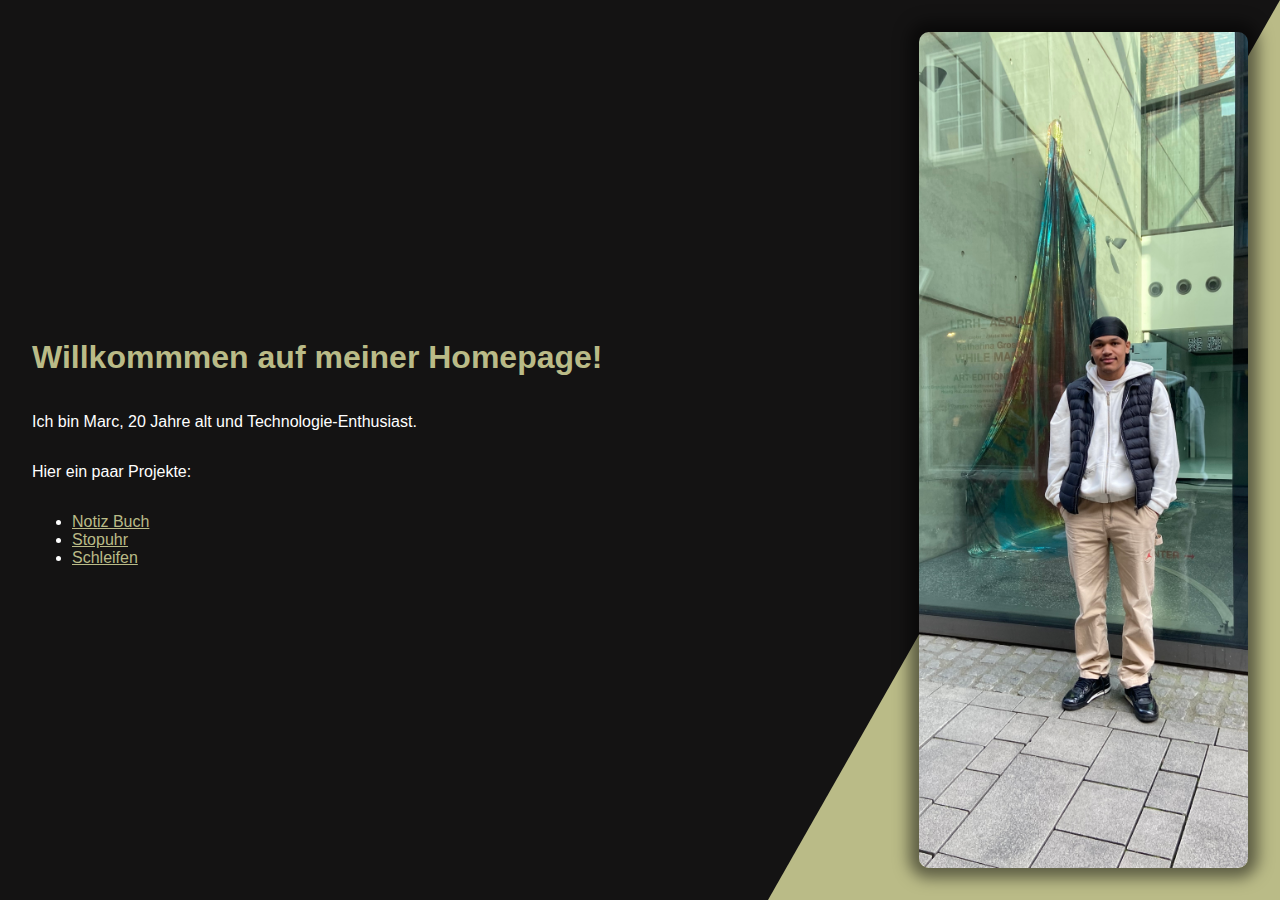
<file: index.html>
<!DOCTYPE html>
<html>

<head>
    <title>Marc Bah - Homepage</title>
    <!-- <script src="index.js"></script> -->
    <link rel="stylesheet" href="./style.css">
</head>

<body>
    <div class="poly"></div>
    <main>
        <h1>Willkommmen auf meiner Homepage!</h1>
        <p>Ich bin Marc, 20 Jahre alt und Technologie-Enthusiast.</p>
        <p>Hier ein paar Projekte:</p>
        <ul>
            <li> <a href="todo/index.html" target="_blank">Notiz Buch</a> </li>
            <li> <a href="stopwatch/index.html" target="_blank">Stopuhr</a> </li>
            <li> <a href="console/index.html" target="_blank">Schleifen</a> </li>
        </ul>
    </main>

    <aside>

        <img src="./me2.IMG-6479.jpg">
    </aside>
</body>

</html>
</file>
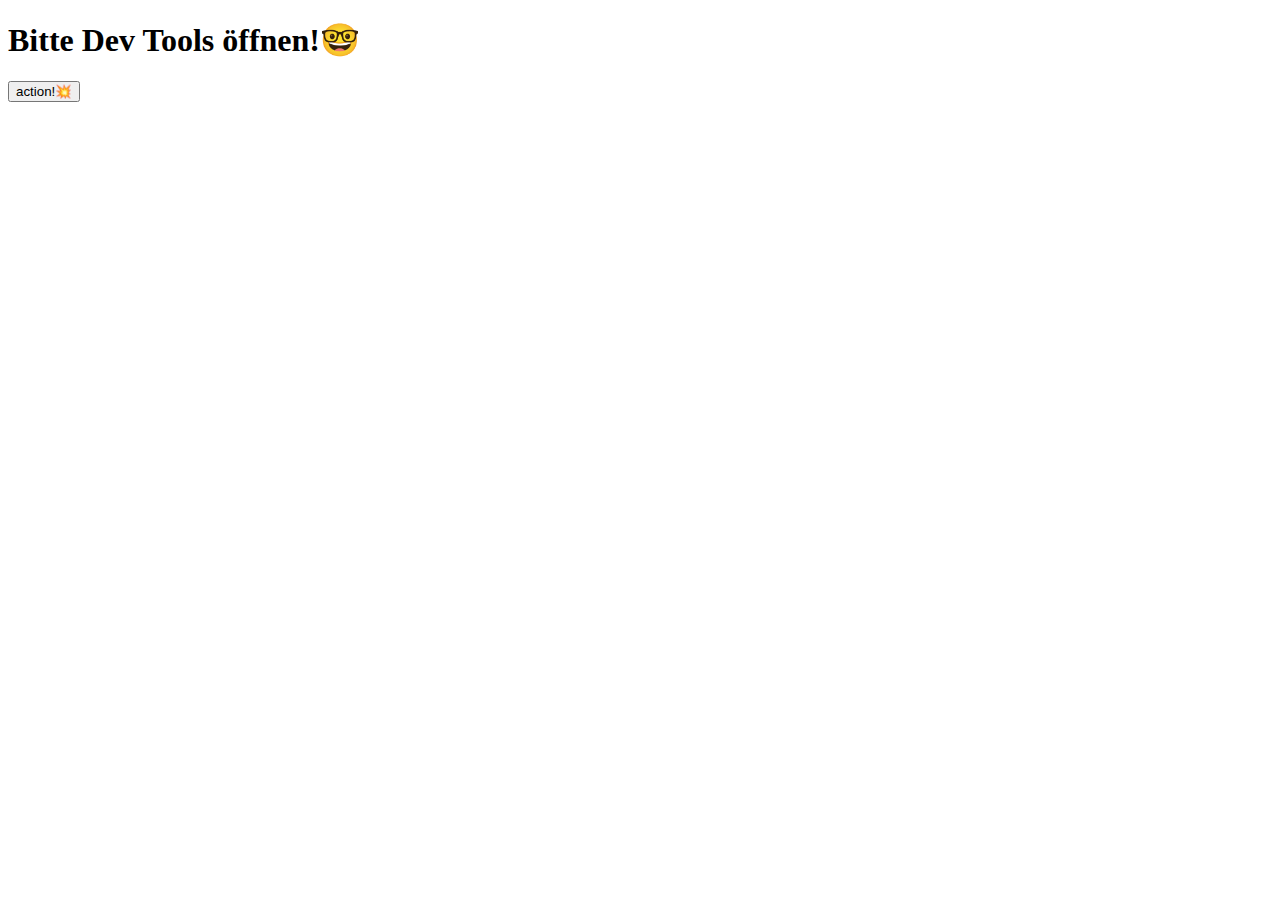
<file: console/index.html>
<!DOCTYPE html>
<html lang="en">
<head>
    <meta charset="UTF-8">
    <meta http-equiv="X-UA-Compatible" content="IE=edge">
    <meta name="viewport" content="width=device-width, initial-scale=1.0">
    <title>Document</title>
    <script src="console.js"></script>
</head>
<body>
    <main>
        <h1>Bitte Dev Tools öffnen!🤓</h1>
        <button onclick="action()">action!💥</button>
    </main>
</body>
</html>
</file>
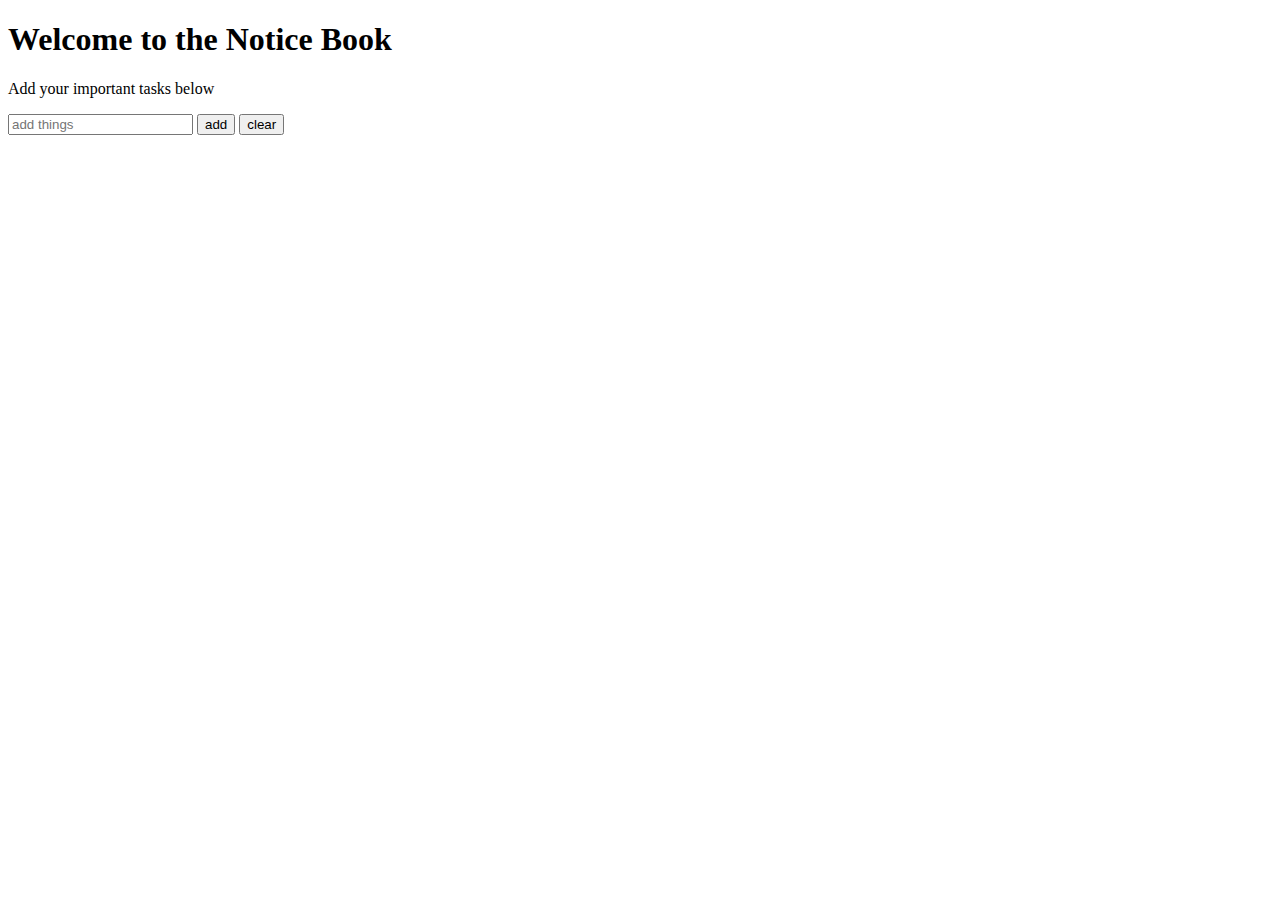
<file: todo/index.html>
<!DOCTYPE html>
<html lang="en">

<head>
    <meta charset="UTF-8">
    <meta http-equiv="X-UA-Compatible" content="IE=edge">
    <meta name="viewport" content="width=device-width, initial-scale=1.0">
    <link rel="stylesheet" href="style.css" />
    <title>Notice Book</title>
    <script src="todo.js"></script>
</head>

<body>
    <h1> Welcome to the Notice Book</h1>
    <p>Add your important tasks below</p>

    <div>
        <main id="content">


        </main>
        <aside>
            <form onsubmit="add(); return false">
                <input id="todotext" placeholder="add things" type="text" />
                <button type="submit">add</button>
                <button type="button" onclick="clearAll()">clear</button>
            </form>
        </aside>
    </div>
    

</body>

</html>
</file>
<file: style.css>
:root {
    --color-bg:#141313;
    --color-text: #fff;
    --color-accent: #babb87;

    background-color: var(--color-bg);
    font-family: Verdana, Geneva, Tahoma, sans-serif;
    height: 100%;
}

body {
    display: flex;
    flex-direction: row;
    flex: 1;
    align-items: stretch;
    justify-content: center;

    margin: 0;
    padding: 0;
    height: 100%;

    color: var(--color-text);
}

main {
    display: flex;
    margin: 2rem;
    width: 100%;
    justify-content: center;
    flex-direction: column;
    
}

aside {
    position: relative;
    margin: 2rem;
    width: 40%;
}

img {
    width: 100%;
    height: 100%;
    object-fit: cover;
    object-position: center;
    box-shadow: 0px 0px 15px 10px rgba(0,0,0,0.5) ;


    border-radius: 10px;
}

h1, a {
    color: var(--color-accent);   
}

.poly {
    display: flex;
    height: 100%;
    width: 100%;
    background-color: var(--color-accent) ;
    clip-path: polygon(100% 0%, 100% 100%, 60% 100%) ;
    position: absolute; 
}
</file>
<file: todo/style.css>
.done {
text-decoration: line-through;
}
</file>
